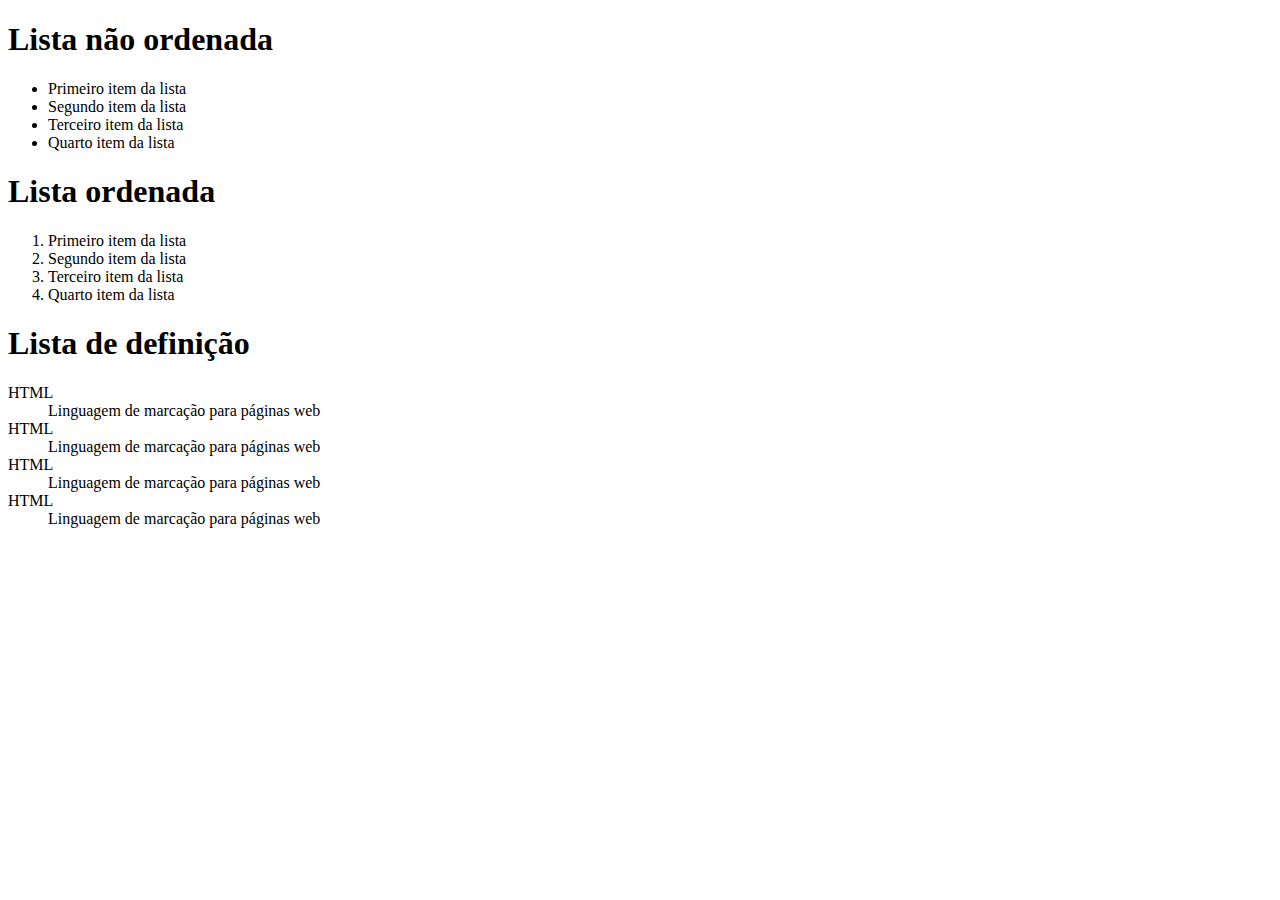
<file: aula.html>
<!doctype html>
<html>
	<head>
		<title>Título da página</title>
		<meta sharset="utf-8" />
	</head>

	<body>
		<h1>Lista não ordenada</h1>
		<ul>
			<li>Primeiro item da lista</li>
			<li>Segundo item da lista</li>
			<li>Terceiro item da lista</li>
			<li>Quarto item da lista</li>
		</ul>
		<h1>Lista ordenada</h1>
		<ol>
			<li>Primeiro item da lista</li>
			<li>Segundo item da lista</li>
			<li>Terceiro item da lista</li>
			<li>Quarto item da lista</li>
		</ol>
		<h1>Lista de definição</h1>
		<dl>
			<dt>HTML</dt>
			<dd>Linguagem de marcação para páginas web</dd>
			<dt>HTML</dt>
			<dd>Linguagem de marcação para páginas web</dd>
			<dt>HTML</dt>
			<dd>Linguagem de marcação para páginas web</dd>
			<dt>HTML</dt>
			<dd>Linguagem de marcação para páginas web</dd>
		</dl>

	</body>

</html>
</file>
